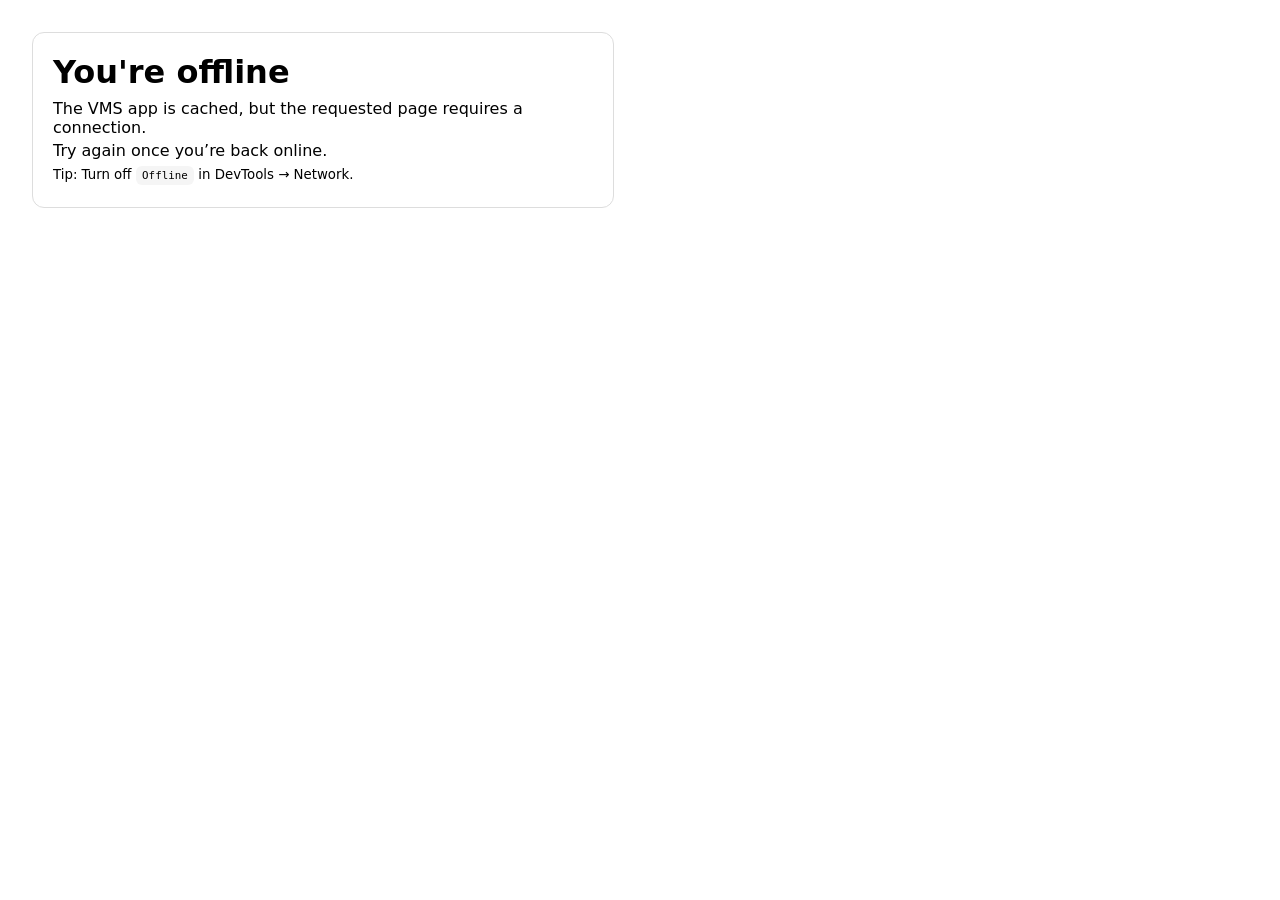
<file: VMS/wwwroot/offline-test-page.html>
﻿<!doctype html>
<html lang="en">
<head>
    <meta charset="utf-8" />
    <title>VMS — Offline</title>
    <meta name="viewport" content="width=device-width, initial-scale=1" />
    <style>
        body {
            font-family: system-ui, sans-serif;
            margin: 2rem;
        }

        .card {
            max-width: 540px;
            border: 1px solid #ddd;
            padding: 1.25rem;
            border-radius: 12px;
        }

        h1 {
            margin: 0 0 .5rem;
        }

        p {
            margin: .25rem 0;
        }

        code {
            background: #f5f5f5;
            padding: .2rem .4rem;
            border-radius: 6px;
        }
    </style>
</head>
<body>
    <div class="card">
        <h1>You're offline</h1>
        <p>The VMS app is cached, but the requested page requires a connection.</p>
        <p>Try again once you’re back online.</p>
        <p><small>Tip: Turn off <code>Offline</code> in DevTools → Network.</small></p>
    </div>
</body>
</html>
</file>
